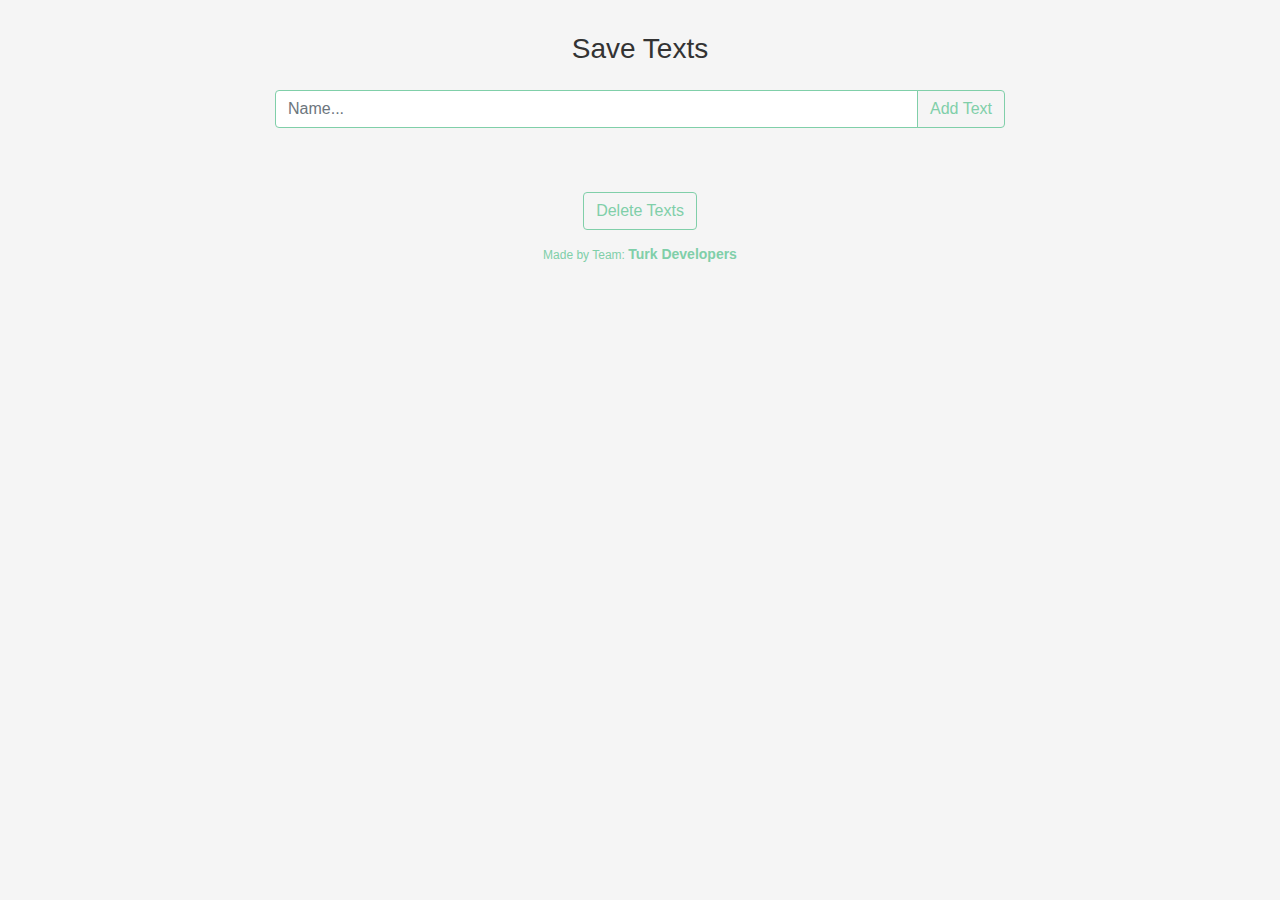
<file: index.html>
<!DOCTYPE html>
<html lang="en">

<head>
 <meta charset="UTF-8">
 <meta name="viewport" content="width=device-width, initial-scale=1.0">
 <meta http-equiv="X-UA-Compatible" content="ie=edge">
 <!-- bootstrap css -->
 <link rel="stylesheet" href="css/bootstrap.min.css">
 <!-- main css -->
 <link rel="stylesheet" href="css/main.css">
 <!-- google fonts -->
 <link href="https://fonts.googleapis.com/css?family=Courgette" rel="stylesheet">

 <!-- font awesome -->
 <link rel="stylesheet" href="css/all.css">
 <title>Save Texts</title>
 <style>
 </style>
</head>

<body>
 <div class="container">
  <div class="row">
   <div class="col mx-auto col-md-8 mt-3 text-center">
    <div class="alert text-capitalize feedback">
     write value for item
    </div>
    <!-- form -->
    <form id="itemForm" class="my-3">
     <h3 class="text-capitalize mb-4">Save Texts</h3>
     <div class="input-group">
      <input type="text" class="form-control text-capitalize" id="itemInput" placeholder="name...">
      <div class="input-group-append">
       <button class="btn btn-green text-capitalize" type="submit">add text</button>
      </div>
     </div>
    </form>
    <div class="item-container">
     <!-- end of form  -->
     <div class="item-list my-5">
      <!-- single item -->
      <!-- <div class="item my-3">
      <h5 class="item-name text-capitalize">laundry</h5>
      <div class="item-icons">
       <a href="#" class="complete-item mx-2 item-icon"><i class="far fa-check-circle"></i></a>
       <a href="#" class="edit-item mx-2 item-icon"><i class="far fa-edit"></i></a>
       <a href="#" class="delete-item item-icon"><i class="far fa-times-circle"></i></a>
      </div>
     </div> -->
      <!-- end of single item -->
     </div>
     <button type="button" class="btn btn-green my-3 text-capitalize" id="clear-list">Delete texts</button>
     <h6 class="title-fotter">Made by Team: <span>Turk Developers</span></h6>
    </div>
   </div>
  </div>
 </div>

 <!-- bootstrap js -->
 <script src="js/bootstrap.bundle.min.js"></script>
 <!-- script js -->
 <script src="js/app.js"></script>
</body>

</html>
</file>
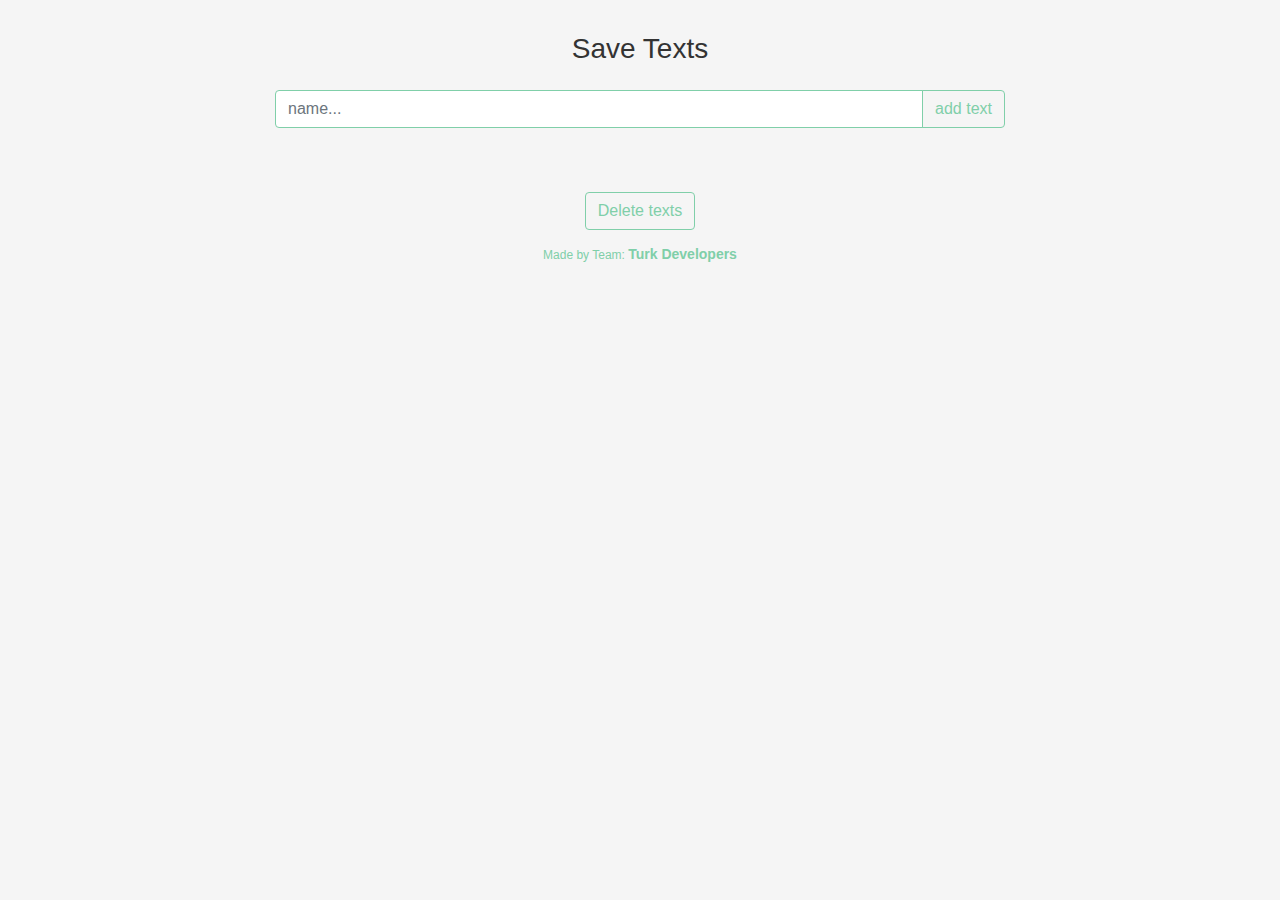
<file: public/index.html>
<!DOCTYPE html>
<html lang="en">

<head>
 <meta charset="UTF-8">
 <meta name="viewport" content="width=device-width, initial-scale=1.0">
 <meta http-equiv="X-UA-Compatible" content="ie=edge">
 <!-- bootstrap css -->
 <link rel="stylesheet" href="css/bootstrap.min.css">
 <!-- main css -->
 <link rel="stylesheet" href="css/main.css">
 <!-- google fonts -->
 <link href="https://fonts.googleapis.com/css?family=Courgette" rel="stylesheet">

 <!-- font awesome -->
 <link rel="stylesheet" href="css/all.css">
 <title>Save Texts</title>
 <style>
 </style>
</head>

<body>
 <div class="container">
  <div class="row">
   <div class="col mx-auto col-md-8 mt-3 text-center">
    <div class="alert text-capitalize feedback">
     write value for item
    </div>
    <!-- form -->
    <form id="itemForm" class="my-3">
     <h3 class="text-capitalize mb-4">Save Texts</h3>
     <div class="input-group">
      <input type="text" class="form-control" id="itemInput" placeholder="name...">
      <div class="input-group-append">
       <button class="btn btn-green" type="submit">add text</button>
      </div>
     </div>
    </form>
    <div class="item-container">
     <!-- end of form  -->
     <div class="item-list my-5">
      <!-- single item -->
      <!-- <div class="item my-3">
      <h5 class="item-name text-capitalize">laundry</h5>
      <div class="item-icons">
       <a href="#" class="complete-item mx-2 item-icon"><i class="far fa-check-circle"></i></a>
       <a href="#" class="edit-item mx-2 item-icon"><i class="far fa-edit"></i></a>
       <a href="#" class="delete-item item-icon"><i class="far fa-times-circle"></i></a>
      </div>
     </div> -->
      <!-- end of single item -->
     </div>
     <button type="button" class="btn btn-green my-3" id="clear-list">Delete texts</button>
     <h6 class="title-fotter">Made by Team: <span>Turk Developers</span></h6>
    </div>
   </div>
  </div>
 </div>

 <!-- bootstrap js -->
 <script src="js/bootstrap.bundle.min.js"></script>
 <!-- script js -->
 <script src="js/app.js"></script>
</body>

</html>
</file>
<file: css/main.css>
:root {
  --mainWhite: #f5f5f5;
  --mainGreen: #80cfa9;
  --mainBlack: #333333;
  --mainRed: #d62828;
  --mainBlue: #11b5e4;
}
body {
  background: var(--mainWhite);
  color: #333333;
}
.btn-green {
  border-color: var(--mainGreen);
  background: transparent;
  color: var(--mainGreen);
}
.btn-green:hover {
  background: var(--mainGreen);
  color: var(--mainBlack);
}
.form-control {
  border-color: var(--mainGreen) !important;
}

.feedback {
  display: none;
}
.item {
  display: flex;
  justify-content: space-between;
}
.item-icon {
  font-size: 1.2rem;
  cursor: pointer;
}
.complete-item {
  color: var(--mainGreen);
}
.complete-item:hover {
  color: var(--mainGreen);
}
.edit-item {
  color: var(--mainBlue);
}
.edit-item:hover {
  color: var(--mainBlue);
}
.delete-item {
  color: var(--mainRed);
}
.delete-item:hover {
  color: var(--mainRed);
}
.completed {
  text-decoration: line-through;
  opacity: 0.5;
}
.visibility {
  opacity: 0.5;
}
.showItem {
  display: block;
}

.title-fotter {
  color: var(--mainGreen);
  font-size: 12px;
}

.title-fotter span {
  font-weight: bolder;
  font-size: 14px;
}
</file>
<file: public/css/main.css>
:root {
  --mainWhite: #f5f5f5;
  --mainGreen: #80cfa9;
  --mainBlack: #333333;
  --mainRed: #d62828;
  --mainBlue: #11b5e4;
}
body {
  background: var(--mainWhite);
  color: #333333;
}
.btn-green {
  border-color: var(--mainGreen);
  background: transparent;
  color: var(--mainGreen);
}
.btn-green:hover {
  background: var(--mainGreen);
  color: var(--mainBlack);
}
.form-control {
  border-color: var(--mainGreen) !important;
}

.feedback {
  display: none;
}
.item {
  display: flex;
  justify-content: space-between;
}
.item-icon {
  font-size: 1.2rem;
  cursor: pointer;
}
.complete-item {
  color: var(--mainGreen);
}
.complete-item:hover {
  color: var(--mainGreen);
}
.edit-item {
  color: var(--mainBlue);
}
.edit-item:hover {
  color: var(--mainBlue);
}
.delete-item {
  color: var(--mainRed);
}
.delete-item:hover {
  color: var(--mainRed);
}
.completed {
  text-decoration: line-through;
  opacity: 0.5;
}
.visibility {
  opacity: 0.5;
}
.showItem {
  display: block;
}

.title-fotter {
  color: var(--mainGreen);
  font-size: 12px;
}

.title-fotter span {
  font-weight: bolder;
  font-size: 14px;
}
</file>
